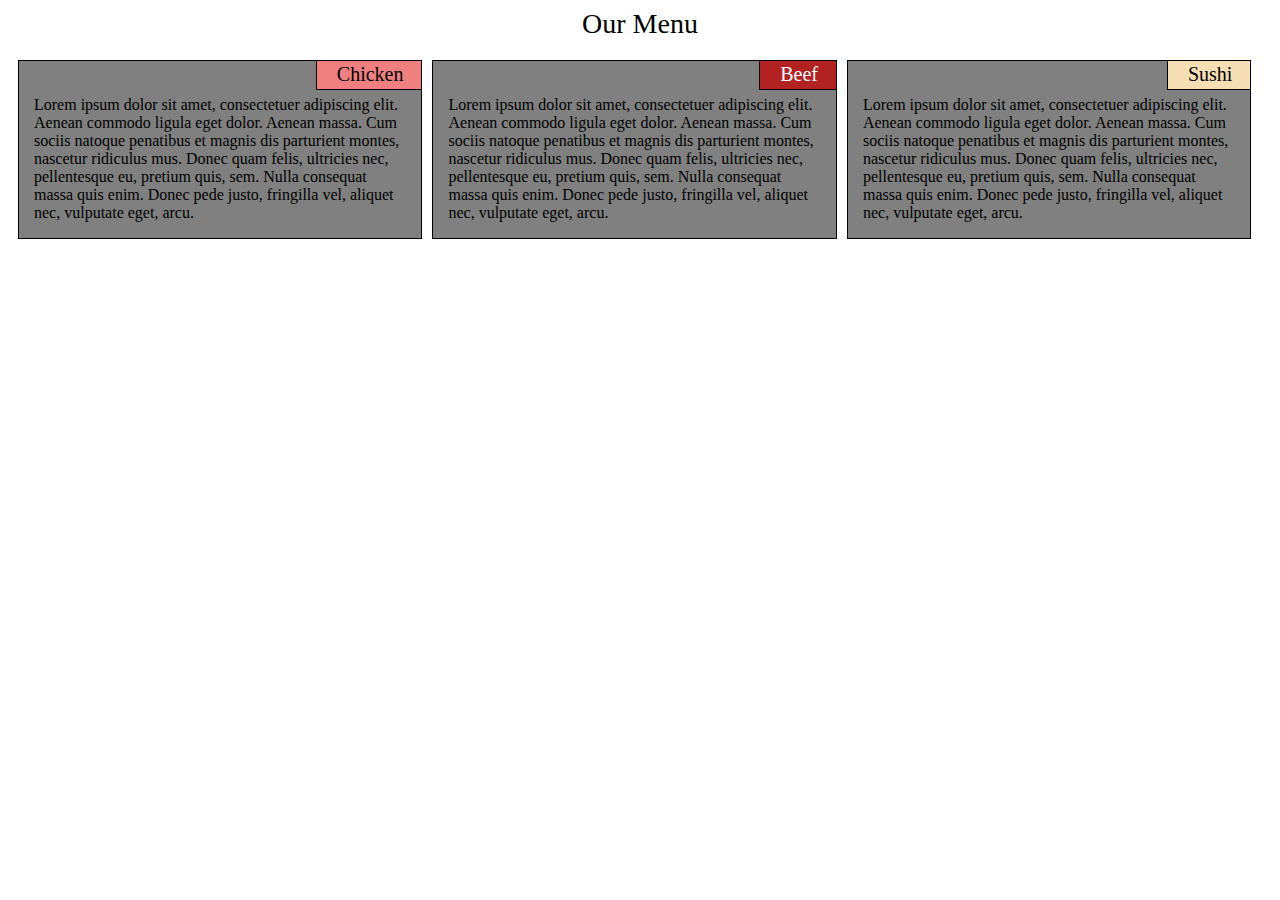
<file: Module2-Solution/index.html>
<!DOCTYPE html>
<html lang="en">

<head>
    <meta charset="UTF-8">
    <meta http-equiv="X-UA-Compatible" content="IE=edge">
    <meta name="viewport" content="width=device-width, initial-scale=1.0">
    <title>Document</title>
    <link rel="stylesheet" href="Css\stylesheet.css">
</head>

<body>
    <header class="main-header">Our Menu</header>
    <section>
        <div class="allincludeone"><p><span class="chicken">Chicken</span><div class="content">Lorem ipsum dolor sit amet, consectetuer adipiscing elit. Aenean commodo ligula eget dolor. Aenean massa. Cum
            sociis natoque penatibus et magnis dis parturient montes, nascetur ridiculus mus. Donec quam felis,
            ultricies nec, pellentesque eu, pretium quis, sem. Nulla consequat massa quis enim. Donec pede justo,
            fringilla vel, aliquet nec, vulputate eget, arcu. </div></p></div>
        <div class="allincludetwo"><p><span class="beef">Beef</span><div class="content">Lorem ipsum dolor sit amet, consectetuer adipiscing elit. Aenean commodo ligula eget dolor. Aenean massa. Cum
            sociis natoque penatibus et magnis dis parturient montes, nascetur ridiculus mus. Donec quam felis,
            ultricies nec, pellentesque eu, pretium quis, sem. Nulla consequat massa quis enim. Donec pede justo,
            fringilla vel, aliquet nec, vulputate eget, arcu. </div></p></div>
        <div class="allincludethree"><p><span class="sushi">Sushi</span><div class="content">Lorem ipsum dolor sit amet, consectetuer adipiscing elit. Aenean commodo ligula eget dolor. Aenean massa. Cum
            sociis natoque penatibus et magnis dis parturient montes, nascetur ridiculus mus. Donec quam felis,
            ultricies nec, pellentesque eu, pretium quis, sem. Nulla consequat massa quis enim. Donec pede justo,
            fringilla vel, aliquet nec, vulputate eget, arcu. </div></p></div>
    </section>

</body>

</html>
</file>
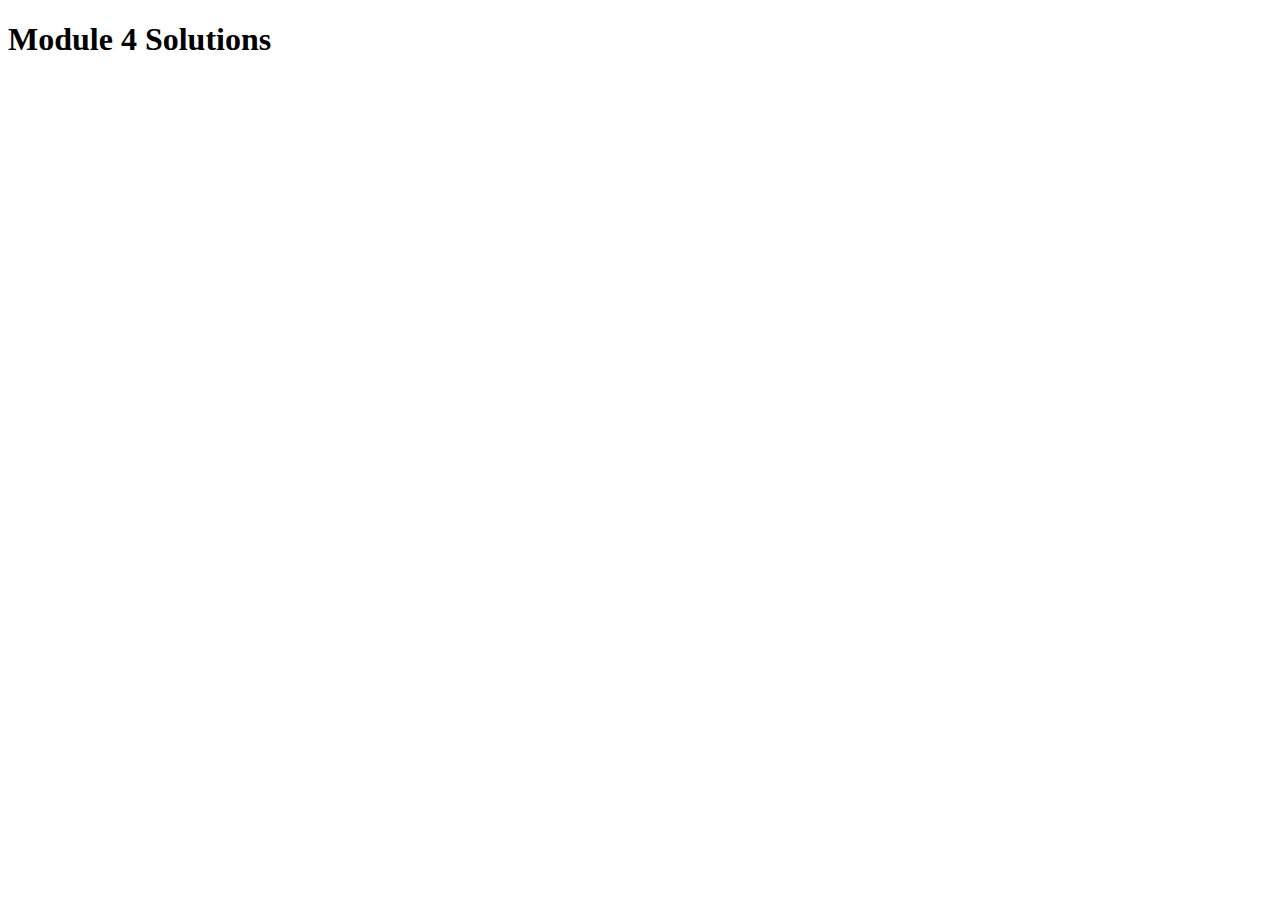
<file: Module4-Assignment/index.html>
<!DOCTYPE html>
<html>
<head>
  <meta charset="utf-8">
  <title>Module 4 Solution Starter</title>
  <script src="SpeakHello.js"></script>
  <script src="SpeakGoodBye.js"></script>
  <script src="script.js"></script>
</head>
<body>
  <h1>Module 4 Solutions</h1>
</body>
</html>
</file>
